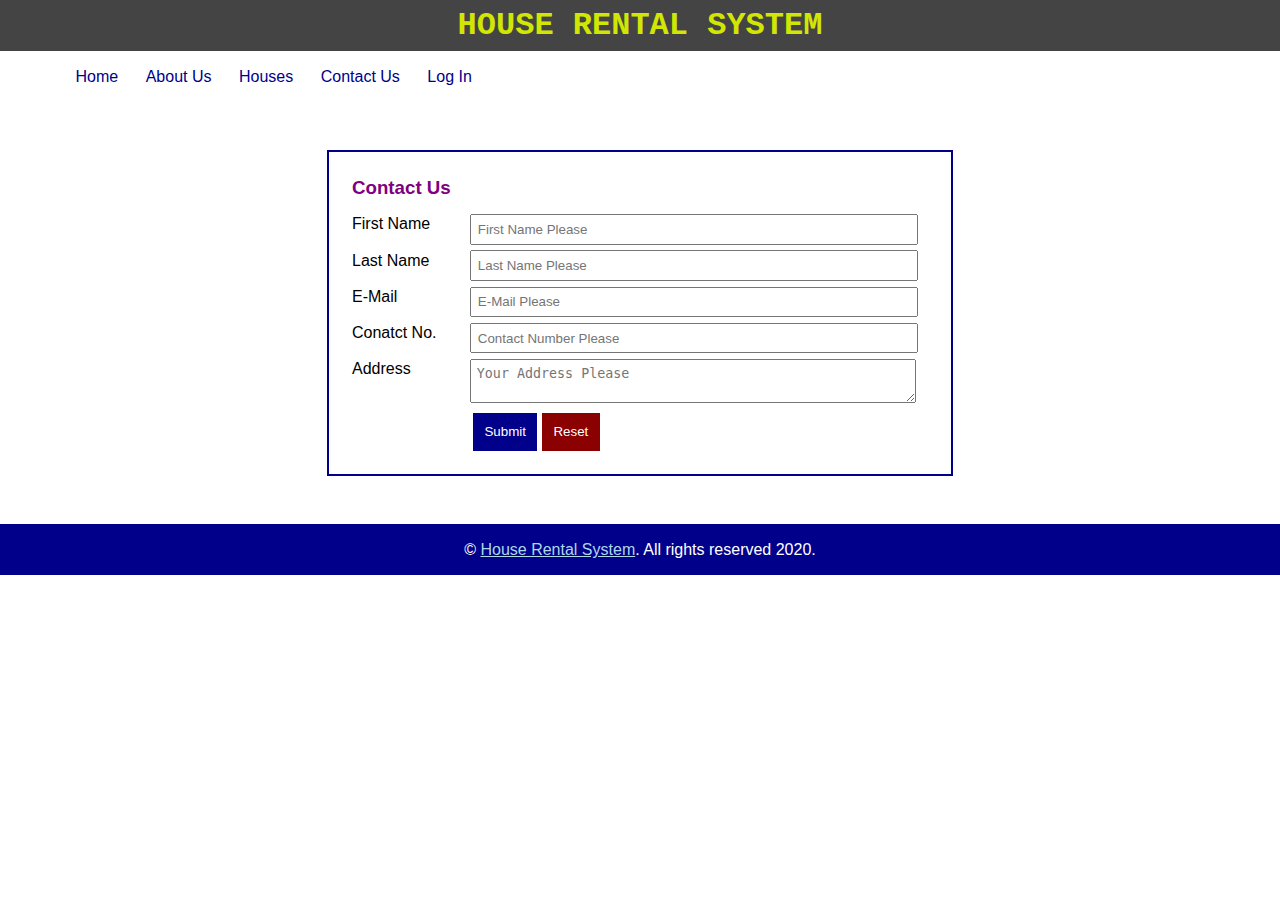
<file: contact.html>
<!DOCTYPE html>
<html lang="en-US">
    <head>
        <meta charset="UTF-8" />
        <title>HOUSE RENTAL SYSTEM</title>
        <!--ADING CSS HERE-->
        <link rel="stylesheet" type="text/css" href="assets/css/style.css" />
    </head>
    
    <body>
        <!--Header Starts HERE-->
        <header class="header" style="background-color: #444444;">
            <div class="wrapper">
                <h1 style="font-family:courier; color: #D2E603; text-align:center;">HOUSE RENTAL SYSTEM</h1>
            </div>
            
        </header>
        <!--Header Ends HERE-->
        
        <!--Menu Starts HERE-->
        <nav class="menu">
            <div class="wrapper">
                <ul>
                    <a href="index.html"><li>Home</li></a>
                    <a href="about.html"><li>About Us</li></a>
                    <a href="#"><li>Houses</li></a>
                    <a href="contact.html"><li>Contact Us</li></a>
                    <a href="login.html"><li>Log In</li></a>
                </ul>
            </div>
        </nav>
        <!--Menu Ends HERE-->
        
        <!--Main Body Starts HERE-->
        <div class="main">
            <div class="wrapper">
                
                
                <!--Contact Detail Entry-->
                <div class="booking-details">
                    <h3>Contact Us</h3>
                    <form>
                        <span class="name">First Name</span>
                        <input type="text" name="first_name" placeholder="First Name Please" /><br />
                        
                        <span class="name">Last Name</span>
                        <input type="text" name="last_name" placeholder="Last Name Please" /><br />
                        
                        <span class="name">E-Mail</span>
                        <input type="email" name="email" placeholder="E-Mail Please" /><br />
                        
                        <span class="name">Conatct No.</span>
                        <input type="tel" name="contact" placeholder="Contact Number Please" /><br />
                        
                        <span class="name">Address</span> 
                        <textarea name="address" placeholder="Your Address Please"></textarea><br />
                        
                        <input type="submit" name="submit" placeholder="SEND" />
                        <input type="reset" name="reset" placeholder="RESET" />
                    </form>
                </div>
            </div>
        </div>
        <!--Main Body Ends HERE-->
        
        <!--Footer Starts HERE-->
        <footer class="footer">
            <div class="wrapper">
                <p>&copy; <a href="#">House Rental System</a>. All rights reserved 2020.</p>
            </div>
        </footer>
        <!--Footer Ends HERE-->
    </body>
</html>
</file>
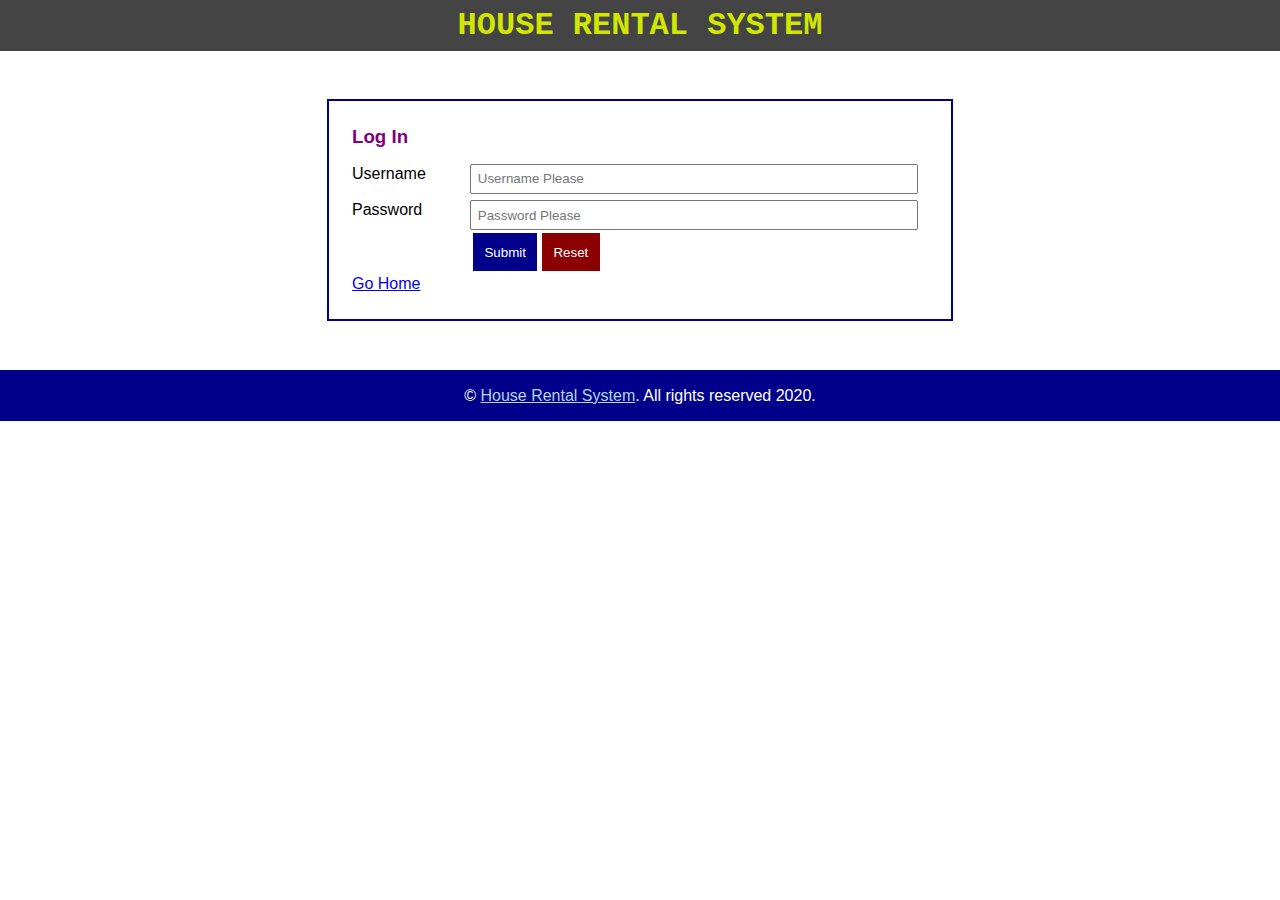
<file: login.html>
<!DOCTYPE html>
<html lang="en-US">
    <head>
        <meta charset="UTF-8" />
        <title>HOUSE RENTAL SYSTEM</title>
        <!--ADING CSS HERE-->
        <link rel="stylesheet" type="text/css" href="assets/css/style.css" />
    </head>
    
    <body>
        <!--Header Starts HERE-->
        <header class="header" style="background-color: #444444;">
            <div class="wrapper">
                <h1 style="font-family:courier; color: #D2E603; text-align:center;">HOUSE RENTAL SYSTEM</h1>
            </div>
            
        </header>
        <!--Header Ends HERE-->
        
        
        
        <!--Main Body Starts HERE-->
        <div class="main">
            <div class="wrapper">
                
                
                <!--Contact Detail Entry-->
                <div class="booking-details">
                    <h3>Log In</h3>
                    <form>
                        <span class="name">Username</span>
                        <input type="text" name="username" placeholder="Username Please" required="true" /><br />
                        
                        <span class="name">Password</span>
                        <input type="password" name="password" placeholder="Password Please" required="true" /><br />
                        
                        <input type="submit" name="submit" placeholder="LOG IN" />
                        <input type="reset" name="reset" placeholder="RESET" /><br />
                        <a href="index.html">Go Home</a>
                    </form>
                </div>
            </div>
        </div>
        <!--Main Body Ends HERE-->
        
        <!--Footer Starts HERE-->
        <footer class="footer">
            <div class="wrapper">
                <p>&copy; <a href="#">House Rental System</a>. All rights reserved 2020.</p>
            </div>
        </footer>
        <!--Footer Ends HERE-->
    </body>
</html>
</file>
<file: assets/css/style.css>
*{
    margin: 0 0;
    padding: 0 0;
}
body{
    font-family: arial,sans-seriff;
    line-height: 25px;
}

.wrapper{
    width: 90%;
    margin: 0 auto;
    padding: 1% 1%;
}
.clearfix:after {
   content: " ";
   visibility: hidden;
   display: block;
   height: 0;
   clear: both;
}
/*CSS for Header*/
.header{
    background-color: darkblue;
    color: white;
}

/*CSS for MEnu*/
.menu ul{
    list-style-type: none;
}
.menu ul a{
    color: darkblue;
    text-decoration: none;
    padding: 1%;
}
.menu ul a:hover{
    background-color: darkblue;
    color: white;
}
.menu ul a li{
    display: inline;
}



/*CSS for Main Body*/
.main{
    margin: 1% 0;
}
.main h3{
    color: purple;
}
.houses{
    width: 22.5%;
    border: 1px solid grey;
    margin: 1%;
    float: left;
    text-align: center;
}
.houses:hover{
    box-shadow: 0 0 3px 3px silver;
}
.houses img{
    width: 100%;
    height: 128px;
}
.houses .house-title{
    font-weight: bold;
    color: darkblue;
    padding: 1%;
}
.house-price{
    font-size: 120%;
    color: goldenrod;
    padding: 1%;
}
.house-added,.house-location{
    font-weight: lighter;
    font-size: 90%;
    color: darkblue;
    padding: 1%;
}
.houses .btn-book{
    padding: 3%;
    margin: 3%;
    background-color: purple;
    color: white;
    border: none;
}
.houses .btn-book:hover{
    background-color: darkblue;
}
.book-house img{
    width: 50%;
    float: left;
    margin: 2% 2% 2% 0;
}
.book-house h3{
    text-align: center;
    margin-bottom: 2%;
    text-decoration: underline;
}
.book-house p{
    text-align: justify;
    padding: 1%;
    line-height: 30px;
    color: #394d6d;
}
.main .booking-details{
    width: 50%;
    margin: 0 auto;
    border: 2px solid darkblue;
    padding: 2%;
    margin: 2% auto;
}
.main .booking-details h3{
    margin-bottom: 2%;
}
.main .booking-details .name{
    width: 20%;
    float: left;
}
.main .booking-details input[type='text'],.main .booking-details input[type='email'],
.main .booking-details input[type='tel'],.main .booking-details input[type='password'],
.main .booking-details textarea{
    padding: 1%;
    margin: 0.5%;
    width: 75%;
}
.main .booking-details input[type='submit']
{
    padding: 2%;
    background-color: darkblue;
    color: white;
    border: none;
    margin-left: 21%;
}
.main .booking-details input[type='submit']:hover{
    box-shadow: 0 0 3px 2px grey;
}
.main .booking-details input[type='reset']:hover{
    box-shadow: 0 0 3px 2px grey;
}
.main .booking-details input[type='reset']
{
    padding: 2%;
    background-color: darkred;
    color: white;
    border: none;
}

/*CSS for Footer*/
.footer{
    background-color: darkblue;
    color: white;
}
.footer p{
    text-align: center;
}
.footer p a{
    color: lightblue;
}
.footer p a:hover{
    text-decoration: none;
}
</file>
